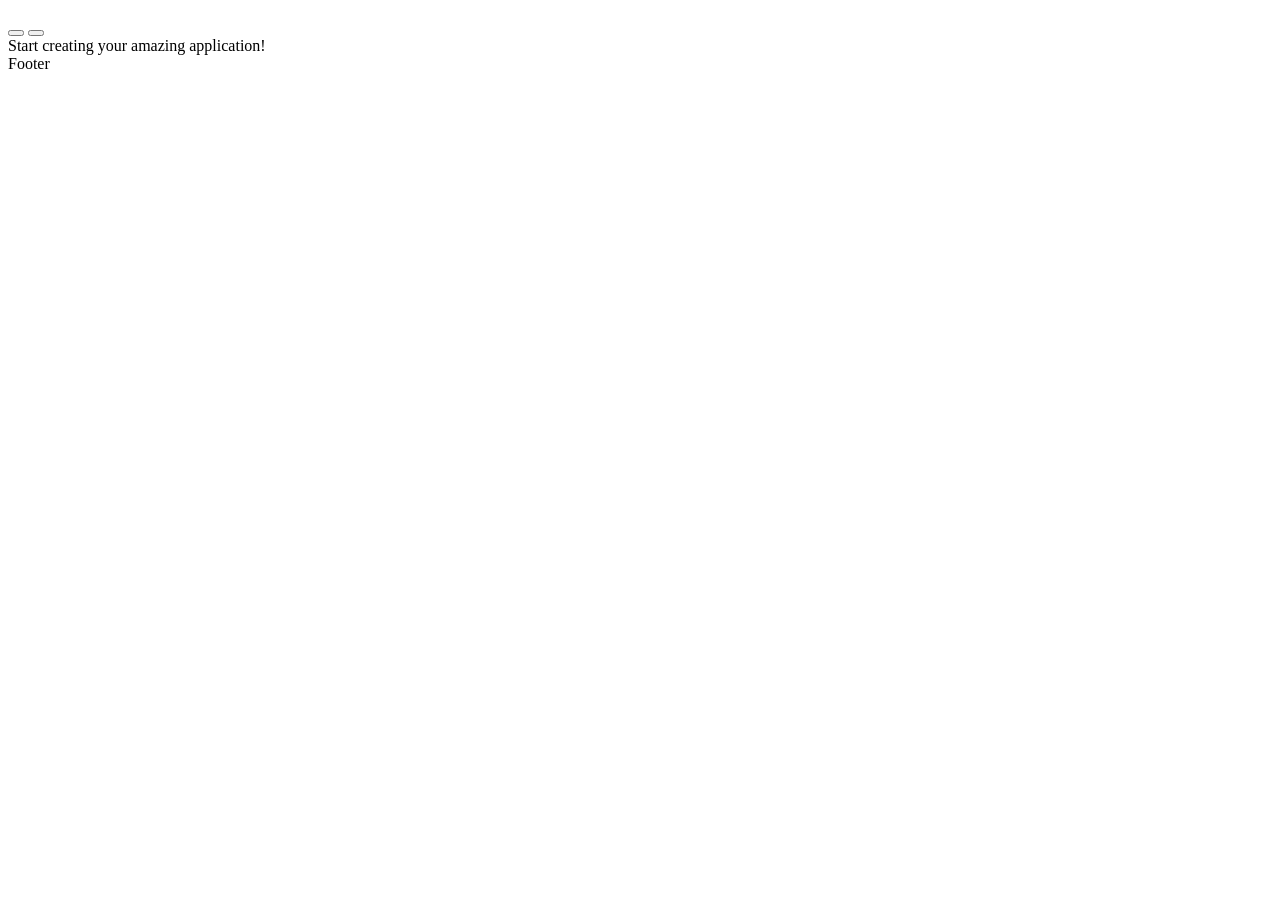
<file: src/main/resources/templates/admin/index.html>
<!DOCTYPE html>
<html lang="en" xmlns:th="http://www.thymeleaf.org" th:replace="/admin/layout_admin :: layoutadmin">
 <head>
     <meta charset="utf-8">
     <title>INDEX</title>
 </head>

<body>

            <!-- Main content -->
            <section class="content" th:fragment="content" >

                <!-- Default box -->
                <div class="box">
                    <div class="box-header with-border">
                        <h3 class="box-title" th:text="${title}"></h3>

                        <div class="box-tools pull-right">
                            <button type="button" class="btn btn-box-tool" data-widget="collapse" data-toggle="tooltip"
                                    title="Collapse">
                                <i class="fa fa-minus"></i></button>
                            <button type="button" class="btn btn-box-tool" data-widget="remove" data-toggle="tooltip" title="Remove">
                                <i class="fa fa-times"></i></button>
                        </div>
                    </div>
                    <div class="box-body">
                        Start creating your amazing application!
                    </div>
                    <!-- /.box-body -->
                    <div class="box-footer">
                        Footer
                    </div>
                    <!-- /.box-footer-->
                </div>
                <!-- /.box -->

            </section>
            <!-- /.content -->

    </body>
</html>
</file>
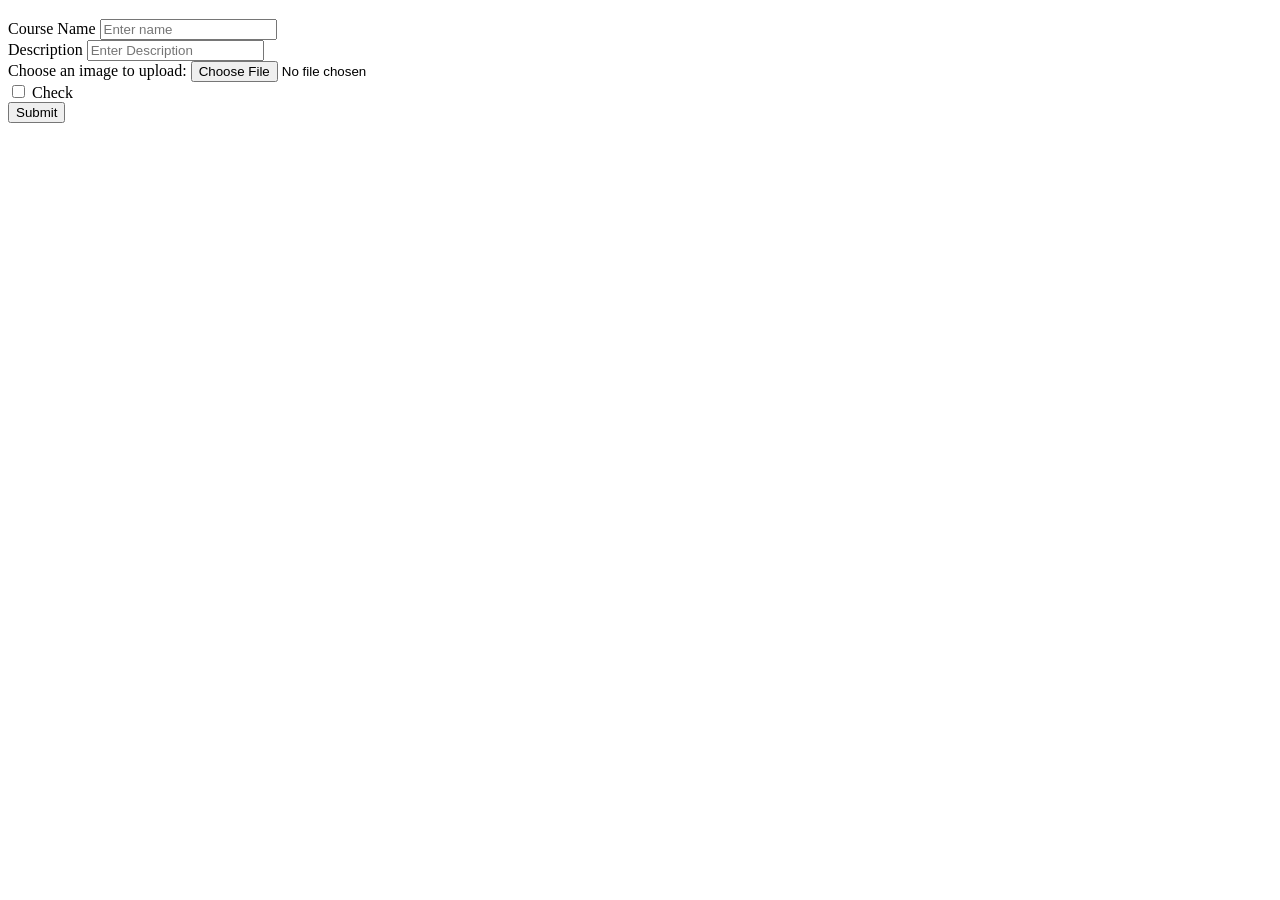
<file: src/main/resources/templates/admin/addcourselist.html>
<!DOCTYPE html>
<html lang="en" xmlns:th="http://www.thymeleaf.org" th:replace="/admin/layout_admin :: layoutadmin">
<head>
    <meta charset="utf-8">
    <title>INDEX</title>
</head>

<body>

<!-- Main content -->
<section class="content" th:fragment="content" >

    <!-- Default box -->
    <div class="box">
        <div class="box-header with-border">
            <h3 class="box-title" th:text="${title}"></h3>

            <div class="box-body">
                <div class="box-header">
                </div>
                <!-- /.box-header -->
                <div class="box-body table-responsive no-padding">
                        <form role="form" method="post" th:action="@{/admin/addcourselist}" th:object="${data1}">
                            <div class="box-body">
                                <div class="form-group">
                                    <label for="exampleInputName">Course Name</label>
                                    <input type="text" class="form-control" id="exampleInputName" placeholder="Enter name" th:field="${data1.name}">
                                </div>
                                <div class="form-group">
                                    <label for="exampleInputesDes">Description</label>
                                    <input type="text" class="form-control" id="exampleInputesDes" placeholder="Enter Description" th:field="${data1.description}">
                                </div>
                                <div>
                                    <label for="file">Choose an image to upload:</label>
                                    <input type="file" id="file" name="file" accept="image/*" required th:field="${data1.art}">
                                </div>

                                <div class="checkbox">
                                    <label>
                                        <input type="checkbox"> Check
                                    </label>
                                </div>
                            </div>
                            <div class="box-footer">
                                <button type="submit" class="btn btn-primary">Submit</button>
                            </div>
                        </form>
                </div>
            </div>
            <!-- /.box-body -->


        </div>
    </div>
    <!-- /.box -->

</section>

<!-- /.content -->

</body>
</html>
</file>
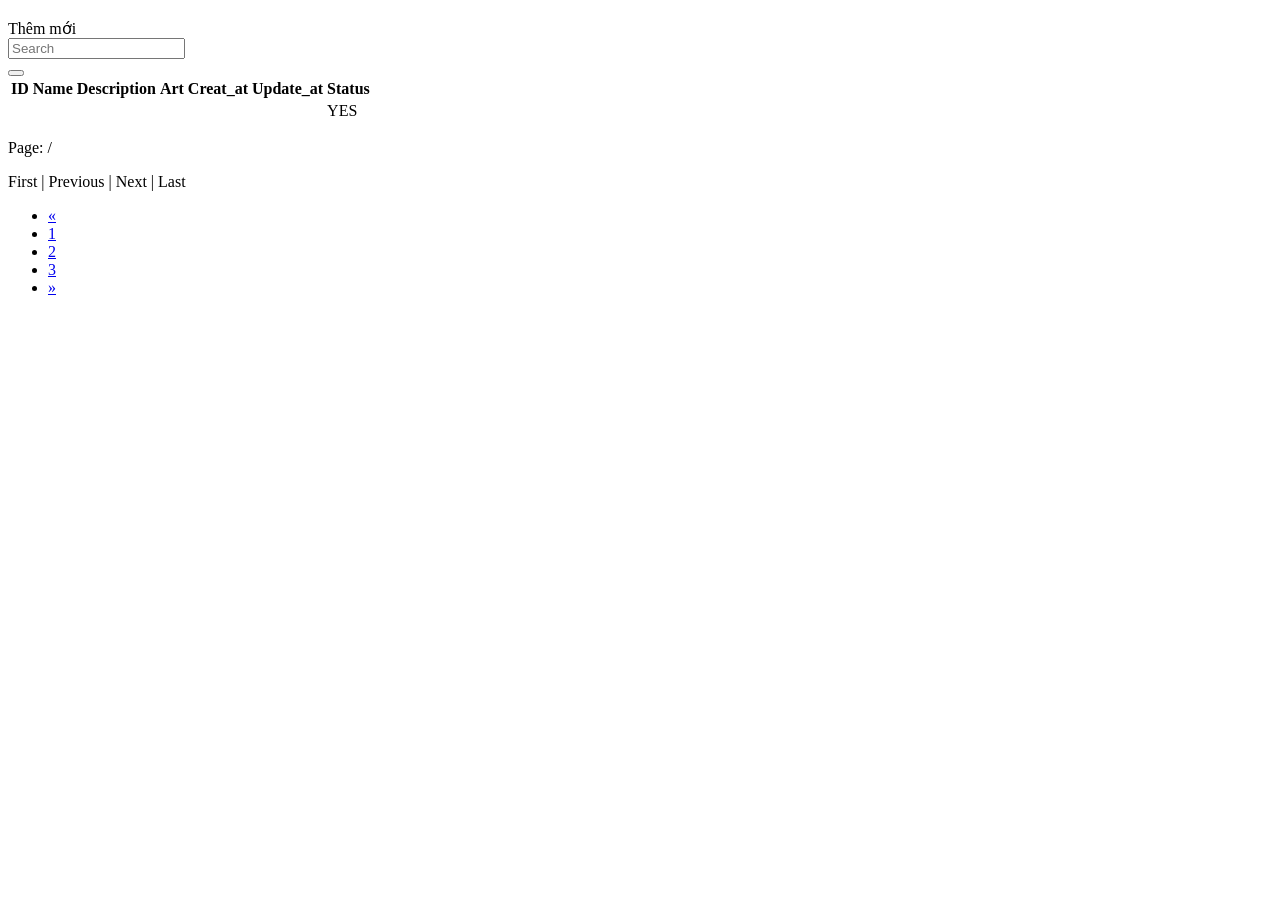
<file: src/main/resources/templates/admin/courselist.html>
<!DOCTYPE html>
<html lang="en" xmlns:th="http://www.thymeleaf.org" th:replace="/admin/layout_admin :: layoutadmin">
<head>
    <meta charset="utf-8">
    <title>INDEX</title>
</head>

<body>

<!-- Main content -->
<section class="content" th:fragment="content" >

    <!-- Default box -->
    <div class="box">
        <div class="box-header with-border">
            <h3 class="box-title" th:text="${title}"></h3>

            <div class="box-tools pull-right">
                <a th:href="@{/admin/addcourselist.html}" class="btn btn-success" aria-label="Add new course">Thêm mới</a>

            </div>
            <div class="box-tools">
                <form>
                <div class="input-group input-group-sm hidden-xs" style="width: 150px;">

                        <input type="text" name="keyword" class="form-control pull-right" placeholder="Search">
                        <div class="input-group-btn">
                            <button type="submit" class="btn btn-default"><i class="fa fa-search"></i></button>
                        </div>
                </div>
                </form>
        </div>
        <div class="box-body">
            <div class="box-header">
            </div>
            <!-- /.box-header -->
            <div class="box-body table-responsive no-padding">
                <table class="table table-hover">
                    <tr>
                        <th>ID</th>
                        <th>Name</th>
                        <th>Description</th>
                        <th>Art</th>
                        <th>Creat_at</th>
                        <th>Update_at</th>
                        <th>Status</th>
                    </tr>
                    <tr th:each="p : ${data}">
                        <td th:text="${p.id}"></td>
                        <td th:text="${p.name}"></td>
                        <td th:text="${p.description}"></td>
                        <td th:text="${p.art}"></td>
                        <td th:text="${p.createdAt}"></td>
                        <td th:text="${p.updatedAt}"></td>
                        <td th:if="${p.status }">YES</td>

                    </tr>

                </table>
                <div>
                    <p>Page: <span th:text="${currentPage + 1}"></span> / <span th:text="${totalPages}"></span></p>
                    <div>
                        <a th:href="@{/categories?page=0&size=10}">First</a> |
                        <a th:href="@{/categories?page=${currentPage - 1}&size=10}" th:if="${currentPage > 0}">Previous</a> |
                        <a th:href="@{/categories?page=${currentPage + 1}&size=10}" th:if="${currentPage < totalPages - 1}">Next</a> |
                        <a th:href="@{/categories?page=${totalPages - 1}&size=10}" th:if="${currentPage < totalPages - 1}">Last</a>
                    </div>
                </div>
            </div>
        </div>
        <!-- /.box-body -->
        <div class="box-footer">
            <div class="box-footer clearfix">
                <ul class="pagination pagination-sm no-margin pull-right">
                    <li><a href="#">&laquo;</a></li>
                    <li><a href="#">1</a></li>
                    <li><a href="#">2</a></li>
                    <li><a href="#">3</a></li>
                    <li><a href="#">&raquo;</a></li>
                </ul>
            </div>
        </div>
        <!-- /.box-footer-->
    </div>
    </div>
    <!-- /.box -->

</section>

<!-- /.content -->

</body>
</html>
</file>
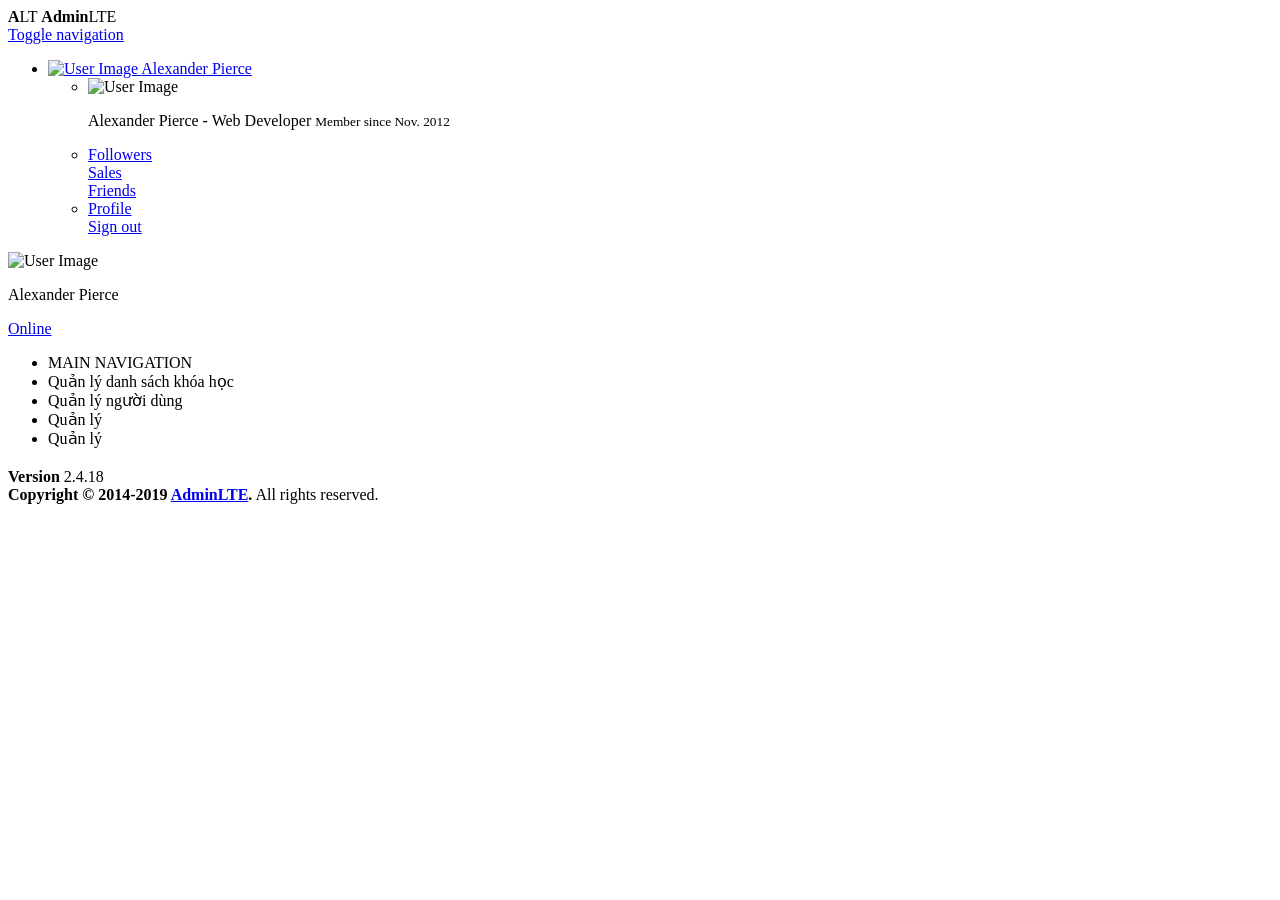
<file: src/main/resources/templates/admin/layout_admin.html>
<!DOCTYPE html>
<html lang="en" xmlns:th="http://www.thymeleaf.org" th:fragment="layoutadmin">
<head>
    <meta charset="utf-8">
    <title>INDEX</title>
        <meta charset="utf-8">
        <meta http-equiv="X-UA-Compatible" content="IE=edge">
    <title th:text="${'AdminLTE |' + title}"></title>
        <!-- Tell the browser to be responsive to screen width -->
        <meta content="width=device-width, initial-scale=1, maximum-scale=1, user-scalable=no" name="viewport">
        <!-- Bootstrap 3.3.7 -->
        <link rel="stylesheet" th:href="@{/asset2/bower_components/bootstrap/dist/css/bootstrap.min.css}">
        <!-- Font Awesome -->
        <link rel="stylesheet" th:href="@{/asset2/bower_components/font-awesome/css/font-awesome.min.css}">
        <!-- Ionicons -->
        <link rel="stylesheet" th:href="@{/asset2/bower_components/Ionicons/css/ionicons.min.css}">
        <!-- Theme style -->
        <link rel="stylesheet" th:href="@{/asset2/dist/css/AdminLTE.min.css}">
        <!-- AdminLTE Skins. Choose a skin from the css/skins
             folder instead of downloading all of them to reduce the load. -->
        <link rel="stylesheet" th:href="@{/asset2/dist/css/skins/_all-skins.min.css}">

        <!-- HTML5 Shim and Respond.js IE8 support of HTML5 elements and media queries -->
        <!-- WARNING: Respond.js doesn't work if you view the page via file:// -->
        <!--[if lt IE 9]>
        <script src="https://oss.maxcdn.com/html5shiv/3.7.3/html5shiv.min.js"></script>
        <script src="https://oss.maxcdn.com/respond/1.4.2/respond.min.js"></script>
        <![endif]-->
        <!-- Google Font -->
        <link rel="stylesheet" href="https://fonts.googleapis.com/css?family=Source+Sans+Pro:300,400,600,700,300italic,400italic,600italic">
</head>

<body class="hold-transition skin-blue sidebar-mini">
<!-- Site wrapper -->
<div class="wrapper">
    <!-- header -->
    <header class="main-header">
        <!-- Logo -->
        <a th:href="@{/asset2/index2.html}" class="logo">
            <!-- mini logo for sidebar mini 50x50 pixels -->
            <span class="logo-mini"><b>A</b>LT</span>
            <!-- logo for regular state and mobile devices -->
            <span class="logo-lg"><b>Admin</b>LTE</span>
        </a>
        <!-- Header Navbar: style can be found in header.less -->
        <nav class="navbar navbar-static-top">
            <!-- Sidebar toggle button-->
            <a href="#" class="sidebar-toggle" data-toggle="push-menu" role="button">
                <span class="sr-only">Toggle navigation</span>
                <span class="icon-bar"></span>
                <span class="icon-bar"></span>
                <span class="icon-bar"></span>
            </a>

            <div class="navbar-custom-menu">
                <ul class="nav navbar-nav">
                    <li class="dropdown user user-menu">
                        <a href="#" class="dropdown-toggle" data-toggle="dropdown">
                            <img th:src="@{/asset2/dist/img/user2-160x160.jpg}" class="user-image" alt="User Image">
                            <span class="hidden-xs">Alexander Pierce</span>
                        </a>
                        <ul class="dropdown-menu">
                            <!-- User image -->
                            <li class="user-header">
                                <img th:src="@{/asset2/dist/img/user2-160x160.jpg}" class="img-circle" alt="User Image">

                                <p>
                                    Alexander Pierce - Web Developer
                                    <small>Member since Nov. 2012</small>
                                </p>
                            </li>
                            <!-- Menu Body -->
                            <li class="user-body">
                                <div class="row">
                                    <div class="col-xs-4 text-center">
                                        <a href="#">Followers</a>
                                    </div>
                                    <div class="col-xs-4 text-center">
                                        <a href="#">Sales</a>
                                    </div>
                                    <div class="col-xs-4 text-center">
                                        <a href="#">Friends</a>
                                    </div>
                                </div>
                                <!-- /.row -->
                            </li>
                            <!-- Menu Footer-->
                            <li class="user-footer">
                                <div class="pull-left">
                                    <a href="#" class="btn btn-default btn-flat">Profile</a>
                                </div>
                                <div class="pull-right">
                                    <a href="#" class="btn btn-default btn-flat">Sign out</a>
                                </div>
                            </li>
                        </ul>
                    </li>
                    <!-- Control Sidebar Toggle Button -->

                </ul>
            </div>
        </nav>
    </header>
    <!-- Left side column. contains the sidebar -->
    <aside class="main-sidebar">
        <!-- sidebar: style can be found in sidebar.less -->
        <section class="sidebar">
            <!-- Sidebar user panel -->
            <div class="user-panel">
                <div class="pull-left image">
                    <img th:src="@{/asset2/dist/img/user2-160x160.jpg}" class="img-circle" alt="User Image">
                </div>
                <div class="pull-left info">
                    <p>Alexander Pierce</p>
                    <a href="#"><i class="fa fa-circle text-success"></i> Online</a>
                </div>
            </div>

            <!-- sidebar menu: : style can be found in sidebar.less -->
            <ul class="sidebar-menu" data-widget="tree">
                <li class="header">MAIN NAVIGATION</li>
                <li class="treeview">
                    <a th:href="@{admin/prodcut}">
                        <i class="fa fa-dashboard"></i> <span>Quản lý danh sách khóa học</span>
                    </a>
                </li>
                <li class="treeview">
                    <a th:href="@{admin/user}">
                        <i class="fa fa-dashboard"></i> <span>Quản lý người dùng</span>
                    </a>
                </li>
                <li class="treeview">
                    <a th:href="@{admin/prodcut}">
                        <i class="fa fa-dashboard"></i> <span>Quản lý </span>
                    </a>
                </li>
                <li class="treeview">
                    <a th:href="@{admin/prodcut}">
                        <i class="fa fa-dashboard"></i> <span>Quản lý </span>
                    </a>
                </li>

            </ul>
        </section>
        <!-- /.sidebar -->
    </aside>
    <!-- /.content-wrapper -->
    <div class="content-wrapper">
        <!-- Content Header (Page header) -->
        <section class="content-header">
            <h1 th:text="${title}">

            </h1>

        </section>
        <section th:replace="~{::content}">

        </section>

    </div>

</div>

<footer class="main-footer">
        <div class="pull-right hidden-xs">
            <b>Version</b> 2.4.18
        </div>
        <strong>Copyright &copy; 2014-2019 <a href="https://adminlte.io">AdminLTE</a>.</strong> All rights
        reserved.
</footer>


<!-- jQuery 3 -->
<script th:src="@{/asset2/bower_components/jquery/dist/jquery.min.js}"></script>
<!-- Bootstrap 3.3.7 -->
<script th:src="@{/asset2/bower_components/bootstrap/dist/js/bootstrap.min.js}"></script>
<!-- SlimScroll -->
<script th:src="@{/asset2/bower_components/jquery-slimscroll/jquery.slimscroll.min.js}"></script>
<!-- FastClick -->
<script th:src="@{/asset2/bower_components/fastclick/lib/fastclick.js}"></script>
<!-- AdminLTE App -->
<script th:src="@{/asset2/dist/js/adminlte.min.js}"></script>
<!-- AdminLTE for demo purposes -->
<script th:src="@{/asset2/dist/js/demo.js}"></script>
<script>
    $(document).ready(function () {
        $('.sidebar-menu').tree()
    })
</script>
</body>
</html>
</file>
